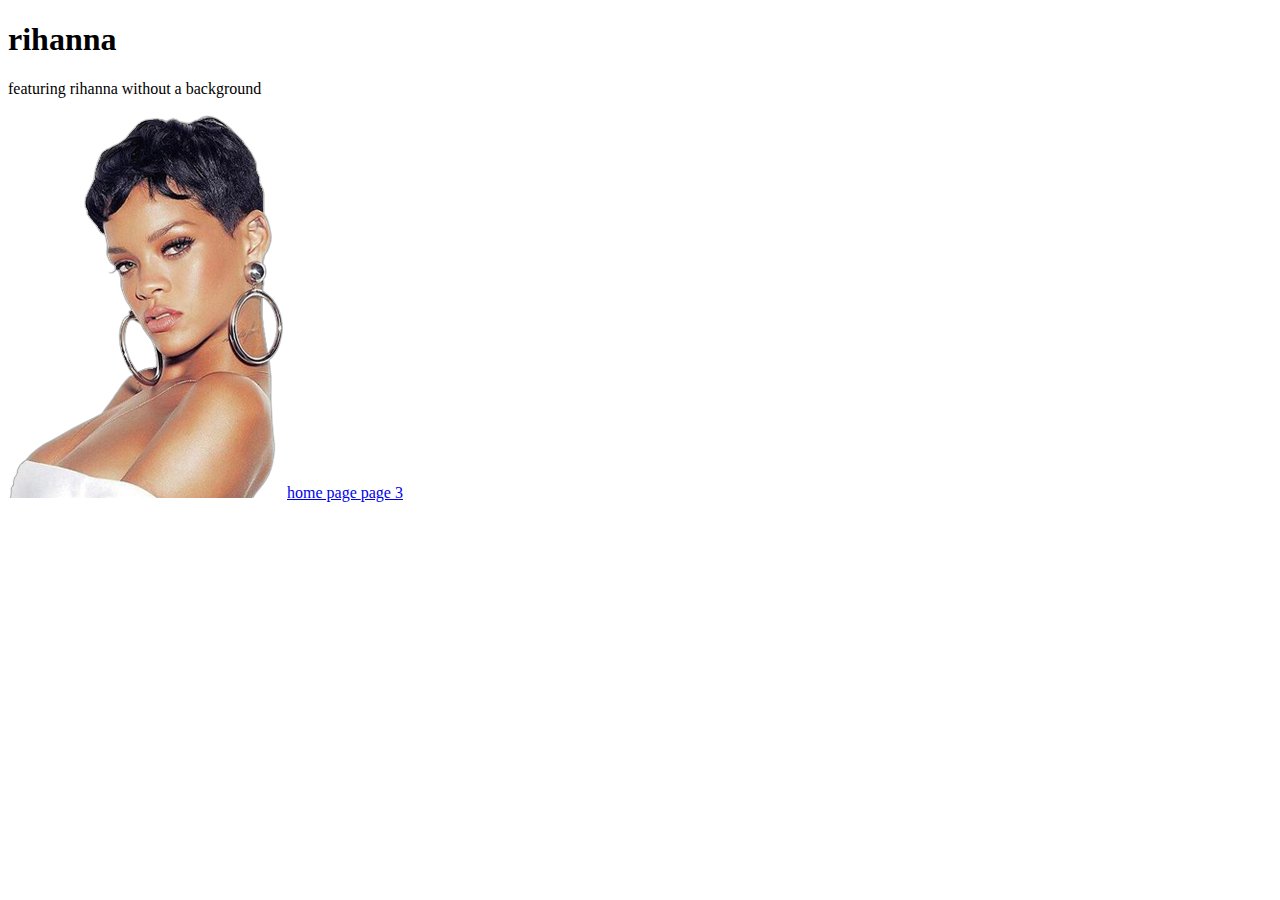
<file: page2.html>
<!DOCTYPE html>
<html>
<head>
	<meta charset="utf-8">
	<meta name="viewport" content="width=device-width,
	initial-scale=1"> 
	<title>the queen rihanna</title>
	<link rel="stylesheet" type="text/css" href="style.css">
</head>
<body>
<h1>rihanna</h1>
<p> featuring rihanna without a background </p>
<img src="images/rihanna.png" alt="rihanna">
<a href="index.html">home  page  </a>
<a href="page3.html">page 3 </a>

</body>
</html>
</file>
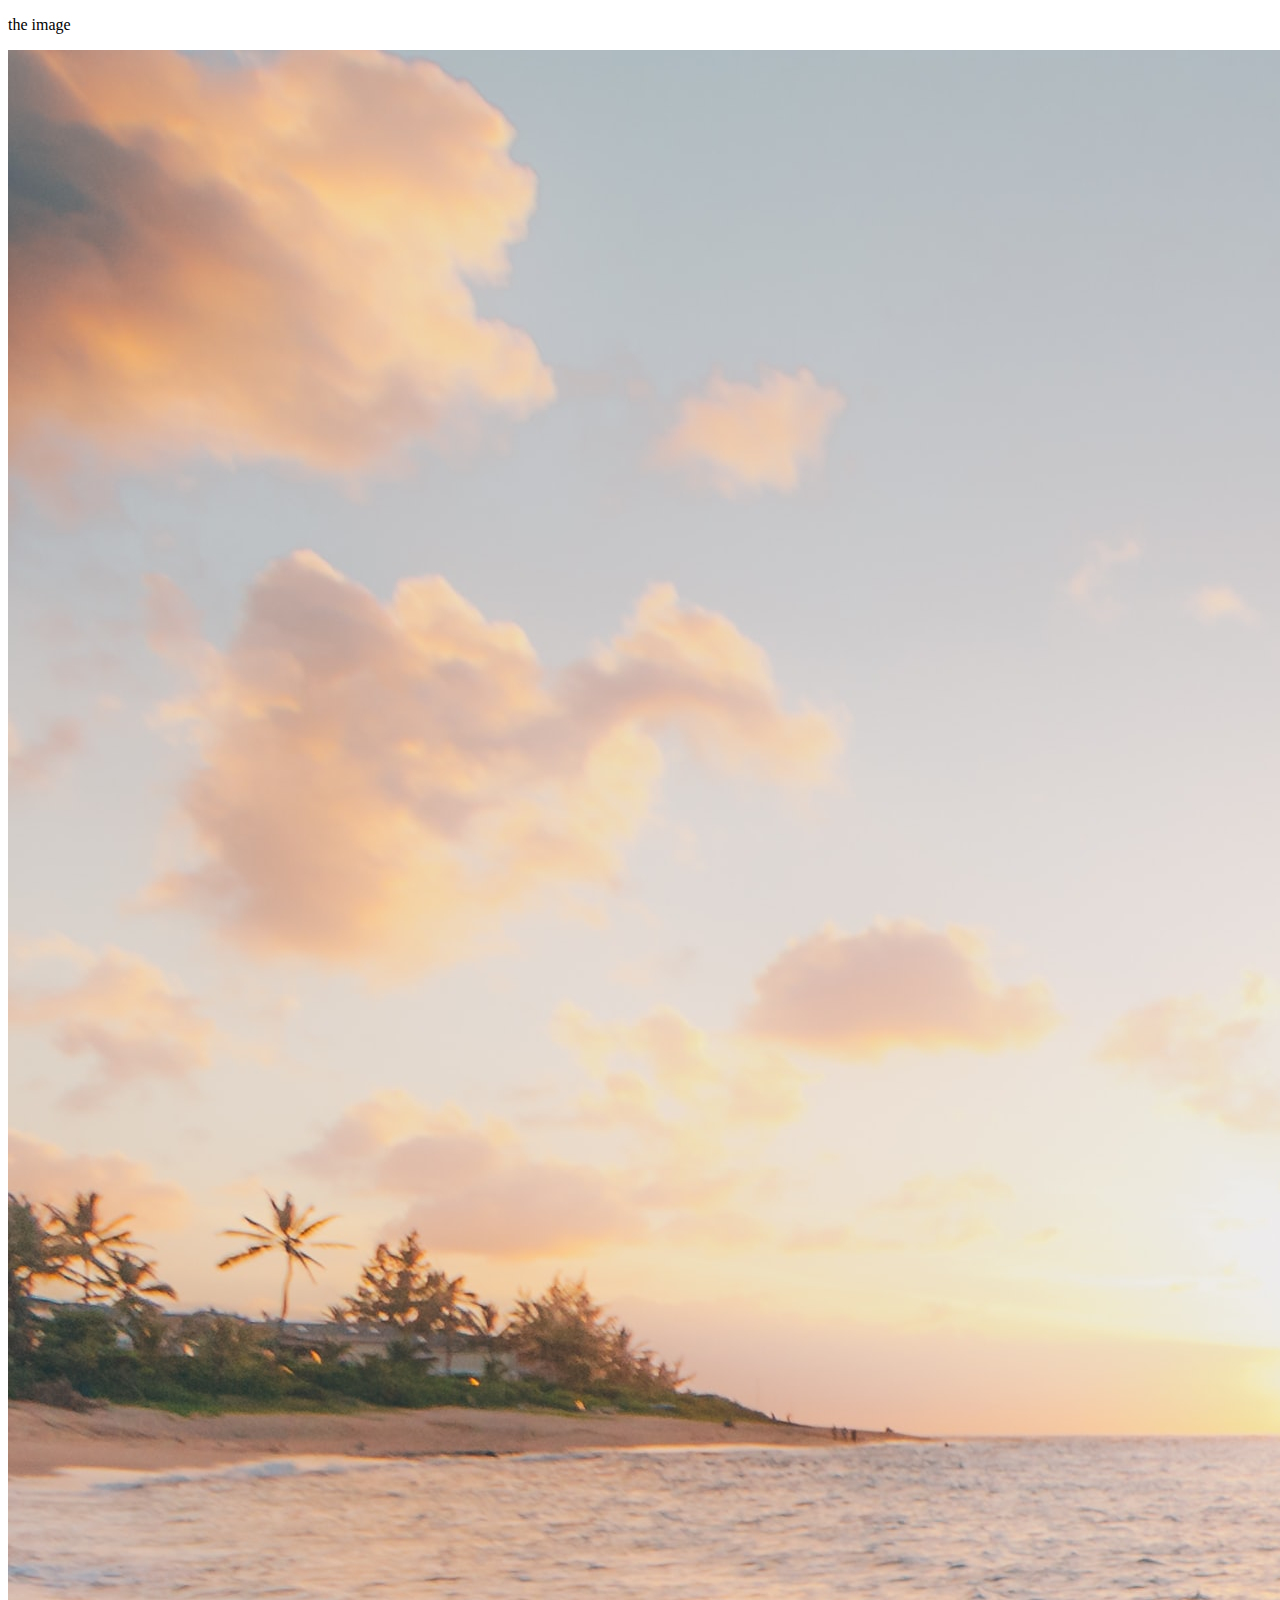
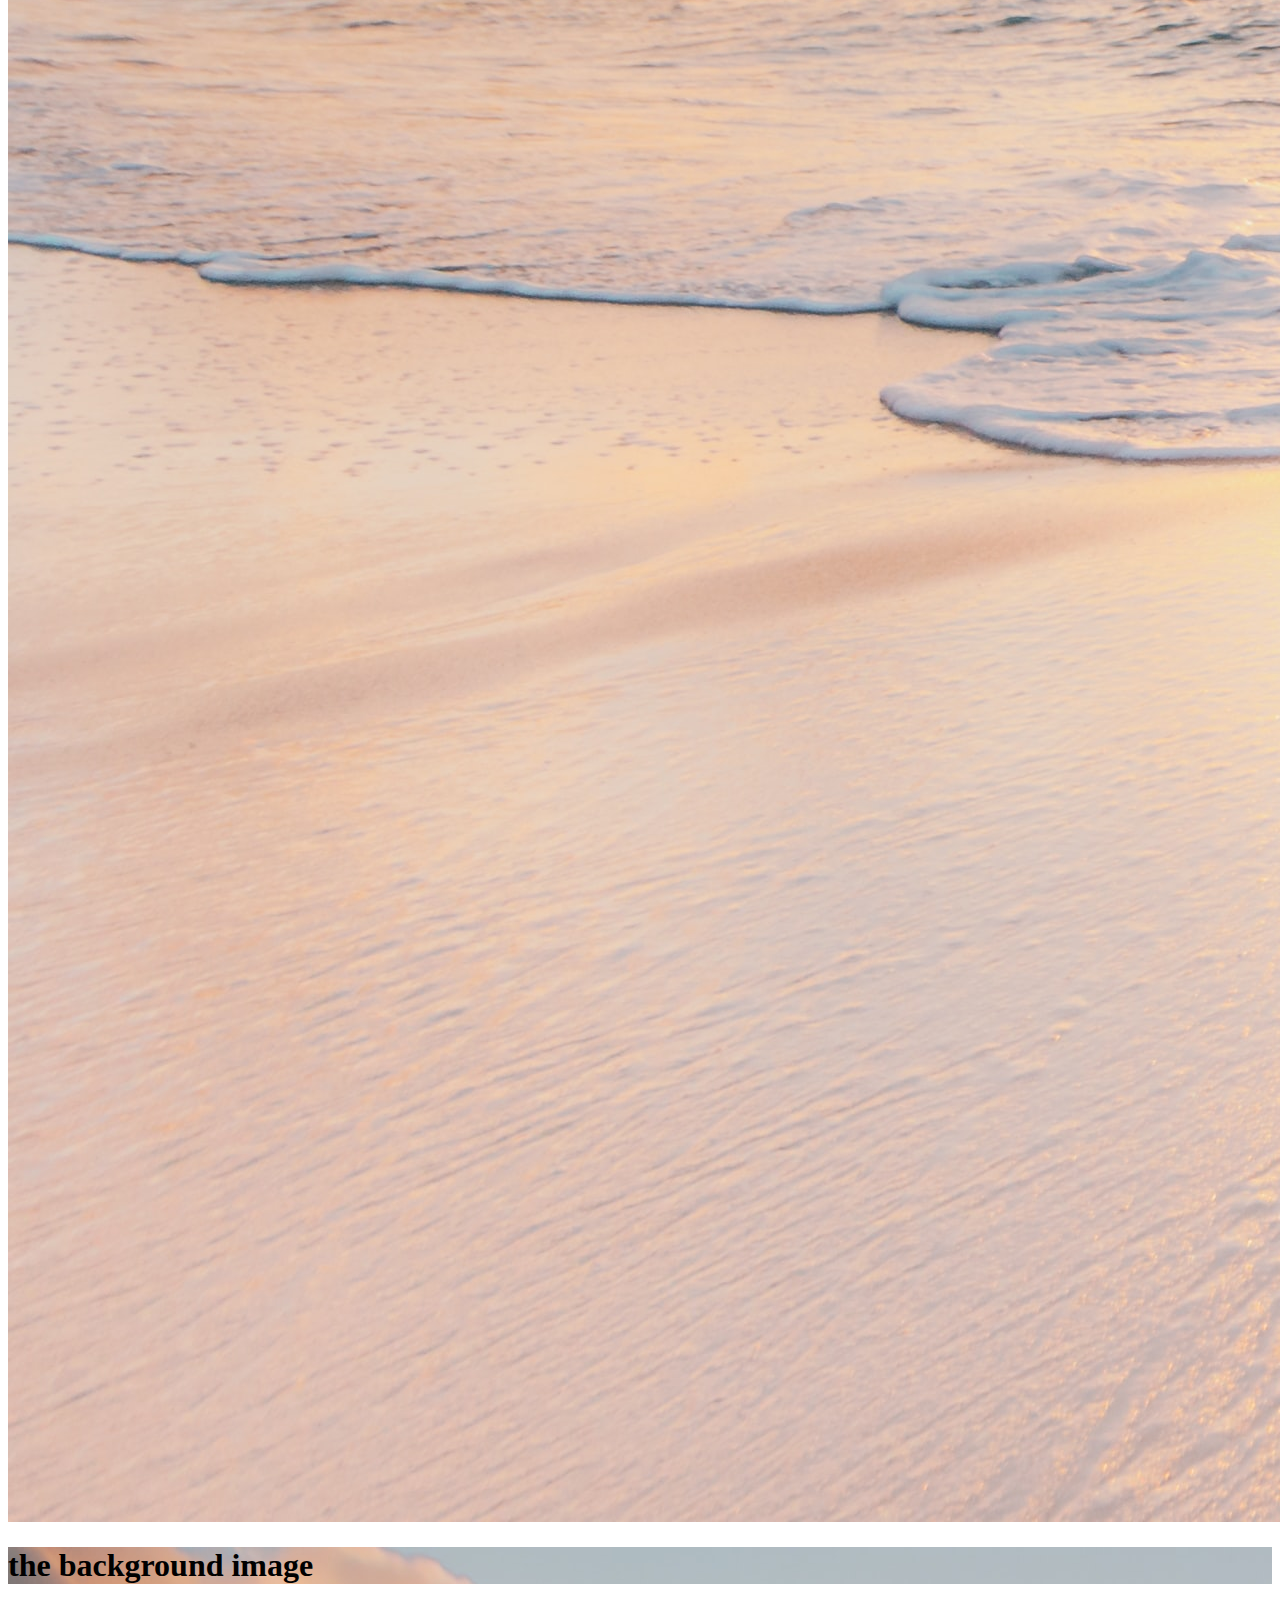
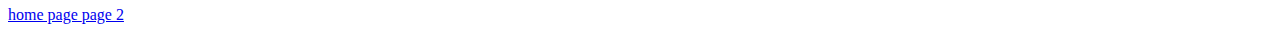
<file: page3.html>
<!DOCTYPE html>
<html>
<head>
	<meta charset="utf-8">
	<meta name="viewport" content="width=device-width,
	initial-scale=1"> 
	<title>the background image</title>
	<link rel="stylesheet" type="text/css" href="style.css">
</head>
<body>
	
	<p> the image </p>
	<img src="images/beach.jpg" alt="beach">
	<div class="love">
<h1> the background image </h1>
</div>

<a href="index.html">home  page </a>
<a href="page2.html">page 2 </a>

</body>
</html>
</file>
<file: style.css>
.love {
	background-image: url("/images/beach.jpg");
}
</file>
